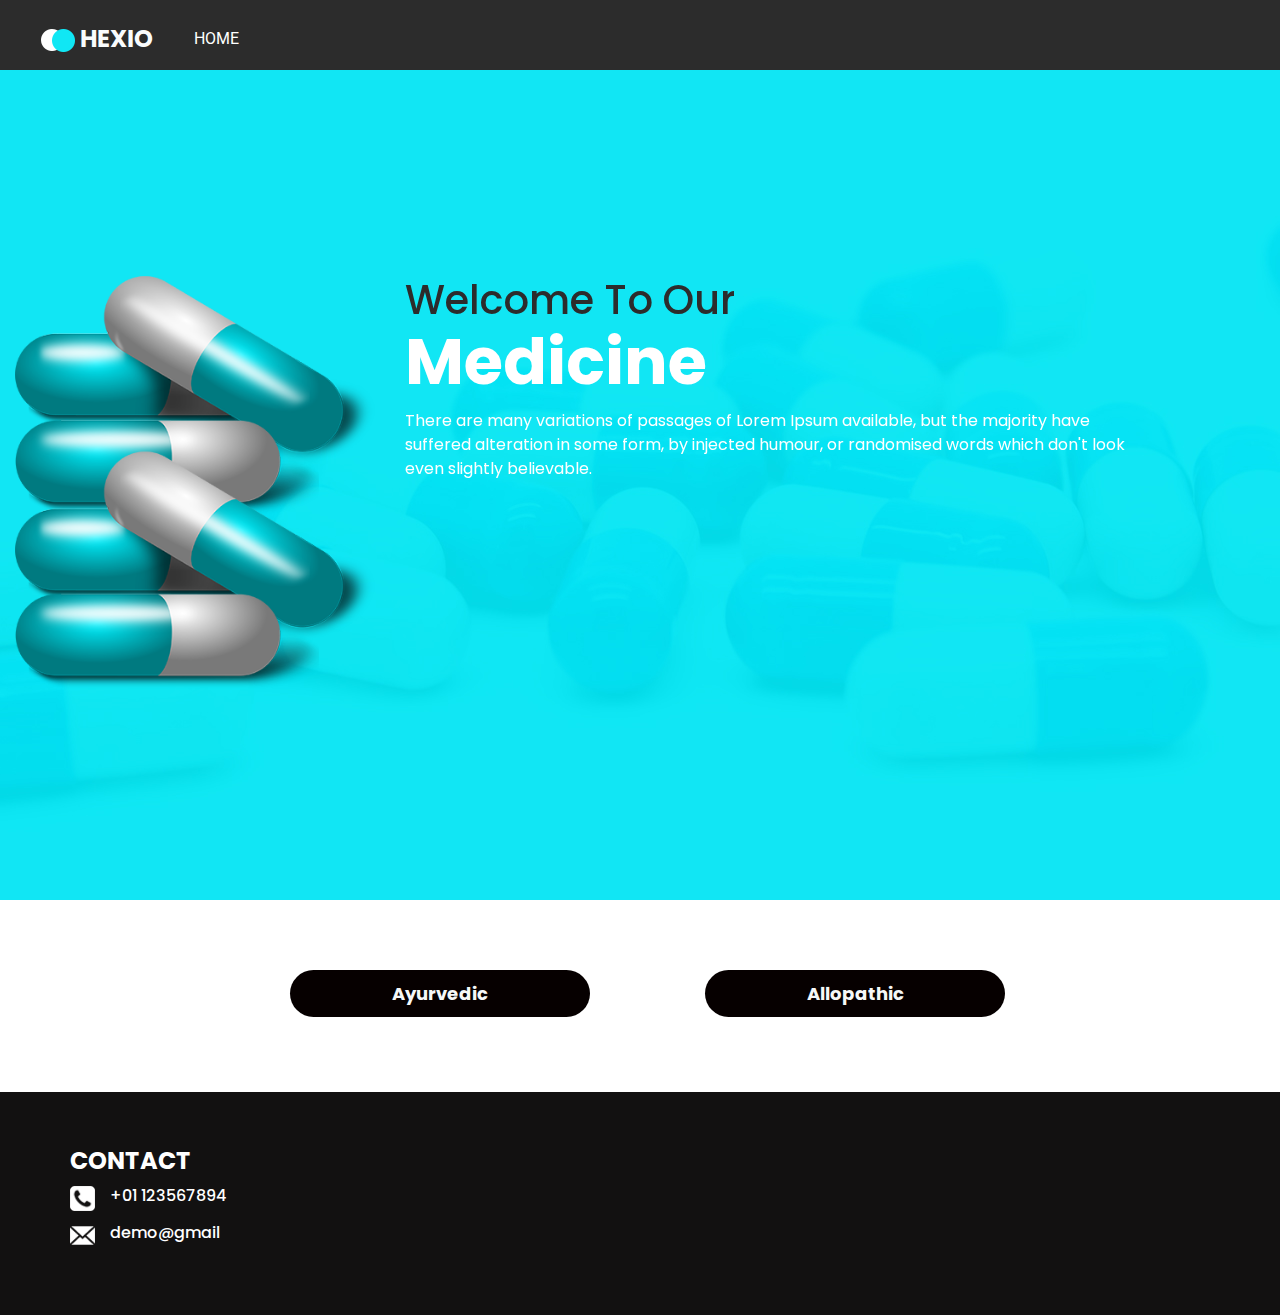
<file: Client/index.html>
<!DOCTYPE html>
<html>

<head>
  <!-- Basic -->
  <meta charset="utf-8" />
  <meta http-equiv="X-UA-Compatible" content="IE=edge" />
  <!-- Mobile Metas -->
  <meta name="viewport" content="width=device-width, initial-scale=1, shrink-to-fit=no" />
  <!-- Site Metas -->
  <meta name="keywords" content="" />
  <meta name="description" content="" />
  <meta name="author" content="" />

  <title>Hexio</title>

  <!-- slider stylesheet -->
  <link rel="stylesheet" type="text/css"
    href="https://cdnjs.cloudflare.com/ajax/libs/OwlCarousel2/2.1.3/assets/owl.carousel.min.css" />

  <!-- font awesome style -->
  <link rel="stylesheet" href="https://cdnjs.cloudflare.com/ajax/libs/font-awesome/4.7.0/css/font-awesome.min.css">


  <!-- bootstrap core css -->
  <link rel="stylesheet" type="text/css" href="css/bootstrap.css" />

  <!-- fonts style -->
  <link href="https://fonts.googleapis.com/css?family=Poppins:400,600,700|Roboto:400,700&display=swap" rel="stylesheet">

  <!-- Custom styles for this template -->
  <link href="css/style.css" rel="stylesheet" />
  <!-- responsive style -->
  <link href="css/responsive.css" rel="stylesheet" />
</head>

<body>
  <div class="hero_area">
    <!-- header section strats -->
    <header class="header_section">
      <div class="container-fluid">
        <nav class="navbar navbar-expand-lg custom_nav-container pt-3">
          <a class="navbar-brand" href="index.html">
            <img src="images/logo.png" alt="">
            <span>
              Hexio
            </span>
          </a>
          <div class="collapse navbar-collapse" id="navbarSupportedContent">
            <div class="d-flex  flex-column flex-lg-row align-items-center w-100 justify-content-between">
              <ul class="navbar-nav  ">
                <li class="nav-item active">
                  <a class="nav-link" href="index.html">Home <span class="sr-only">(current)</span></a>
                </li>
              </ul>
            </div>
          </div>

        </nav>
      </div>
    </header>
    <!-- end header section -->
    <!-- slider section -->
    <section class=" slider_section position-relative">
      <div id="carouselExampleIndicators" class="carousel slide" data-ride="carousel">
      
        <div class="carousel-inner">
          <div class="carousel-item active">
            <div class="container">
              <div class="row">
                <div class="col-md-4">
                  <div class="img-box">
                    <img src="images/medicine.png" alt="">
                  </div>
                </div>
                <div class="col-md-8">
                  <div class="detail-box">
                    <h1>
                      Welcome To Our <br>
                      <span>
                        Medicine
                      </span>

                    </h1>
                    <p>
                      There are many variations of passages of Lorem Ipsum available, but the majority have suffered
                      alteration in some form, by injected humour, or randomised words which don't look even slightly
                      believable.
                    </p>
                  </div>
                </div>
              </div>
            </div>
          </div>
        </section>
  </div>
  <section class=" test slider_section position-relative">
    <div id="carouselExampleIndicators" class="carousel slide medicine-group-btn" data-ride="carousel">
      <div class="medicine_bt">
        <a href="ayurvedic.html">Ayurvedic</a>
      </div>
      <div class="medicine_bt">
        <a href="Allopathic.html">Allopathic</a>
      </div>
    </div>
  </section>
 
  <section class="info_section layout_padding2">
    <div class="container">
      <div class="row">
        <div class="col-md-3">
          <div class="info_contact">
            <h4>
              Contact
            </h4>
            <div class="box">
              <div class="img-box">
                <img src="images/telephone-symbol-button.png" alt="">
              </div>
              <div class="detail-box">
                <h6>
                  +01 123567894
                </h6>
              </div>
            </div>
            <div class="box">
              <div class="img-box">
                <img src="images/email.png" alt="">
              </div>
              <div class="detail-box">
                <h6>
                  demo@gmail
                </h6>
              </div>
            </div>
          </div>
        </div>
      </div>
    </div>
  </section>
  


  <!-- end info section -->

  <!-- footer section -->
  <!-- footer section -->

  <!--<script type="text/javascript" src="js/jquery-3.4.1.min.js"></script>
 <script type="text/javascript" src="js/bootstrap.js"></script>
  <script type="text/javascript" src="https://cdnjs.cloudflare.com/ajax/libs/OwlCarousel2/2.2.1/owl.carousel.min.js">
  </script> -->
  <script type="text/javascript">
    $(".owl-carousel").owlCarousel({
      loop: true,
      margin: 10,
      nav: true,
      navText: [],
      autoplay: true,
      responsive: {
        0: {
          items: 1
        },
        600: {
          items: 2
        },
        1000: {
          items: 4
        }
      }
    });
  </script>
  <script type="text/javascript">
    $(".owl-2").owlCarousel({
      loop: true,
      margin: 10,
      nav: true,
      navText: [],
      autoplay: true,

      responsive: {
        0: {
          items: 1
        },
        600: {
          items: 2
        },
        1000: {
          items: 4
        }
      }
    });
  </script>
</body>

</html>
</file>
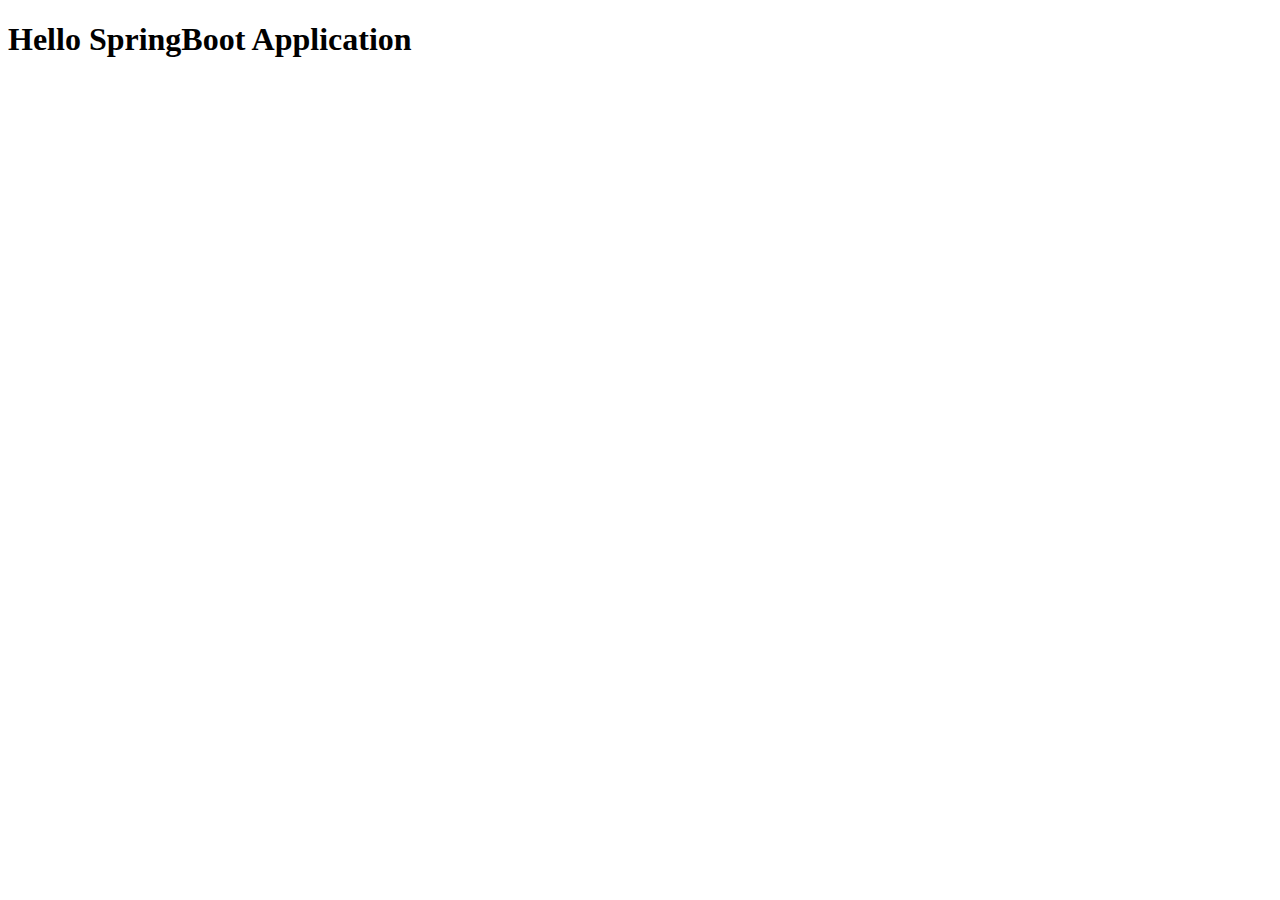
<file: src/main/resources/templates/index.html>
<!DOCTYPE html>
<html lang="en" dir="ltr" xmlns:th="http://www.thymeleaf.org">
<head>
    <meta charset="UTF-8">
    <title>Welcome</title>
</head>
<body>
    <h1>Hello SpringBoot Application</h1>

</body>
</html>
</file>
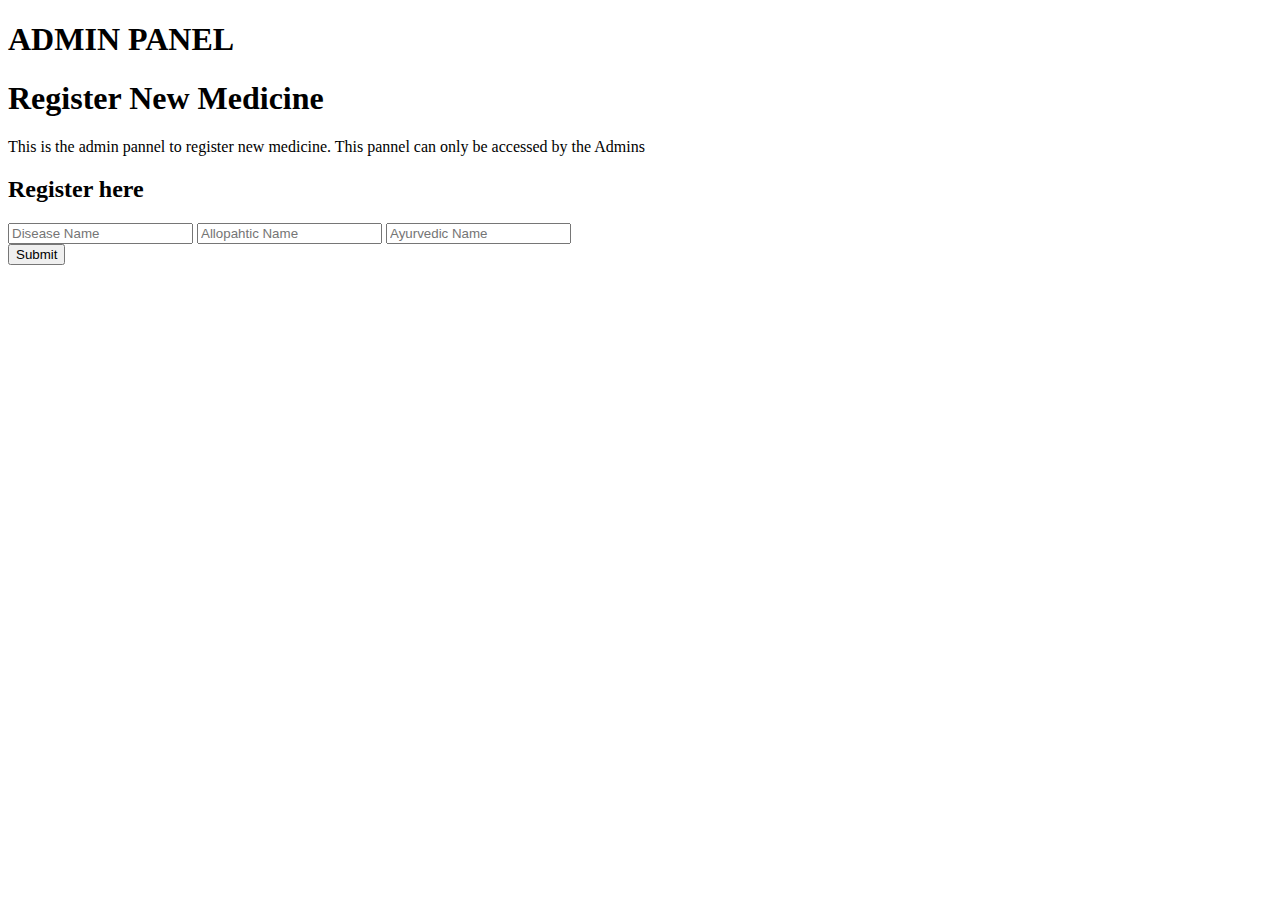
<file: Api/src/main/resources/templates/medicineform.html>
<!--<!DOCTYPE HTML>-->
<!--<html xmlns:th="https://www.thymeleaf.org">-->
<!--<head>-->
<!--  <title>Getting Started: Handling Form Submission</title>-->
<!--  <meta http-equiv="Content-Type" content="text/html; charset=UTF-8" />-->
<!--</head>-->
<!--<body>-->
<!--<div  style="align-content: center">-->
<!--<h1>Form</h1>-->
<!--<form action="#" th:action="@{medicineinput}" th:object="${medicine}" method="post">-->
<!--  <p>Name: <input type="text" th:field="*{name}" /></p>-->
<!--  <p>Description: <input type="text" th:field="*{description}" /></p>-->
<!--  <p>Category: <input type="text" th:field="*{category}" /></p>-->
<!--  <p>AyurvedicAlternative: <input type="text" th:field="*{ayurvedicAlternative}" /></p>-->
<!--  <p><input type="submit" value="Submit" /> <input type="reset" value="Reset" /></p>-->
<!--</form>-->
<!--</div>-->
<!--</body>-->
<!--</html>-->
<!DOCTYPE html>
<html xmlns:th="https://www.thymeleaf.org">
<head>
  <title>Admin</title>
  <meta http-equiv="Content-Type" content="text/html; charset=UTF-8" />
  <link rel="stylesheet" href="https://use.fontawesome.com/releases/v5.4.1/css/all.css" integrity="sha384-5sAR7xN1Nv6T6+dT2mhtzEpVJvfS3NScPQTrOxhwjIuvcA67KV2R5Jz6kr4abQsz" crossorigin="anonymous">
  <link href="https://fonts.googleapis.com/css?family=Roboto:300,400,500,700" rel="stylesheet">
  <link  rel="stylesheet"  type="text/css" th:href="@{/CSS/style.css}">
</head>
<body   th:style="'background-image:url(' + @{/images/back.jpg} + '); background-repeat: no-repeat, repeat; background-size: cover;'" >
<div class="main-block">
  <div class="left-part">
    <i class="fas fa-file-prescription  fa-4x " ></i>
    <h1>ADMIN PANEL</h1>
    <h1>Register New Medicine</h1>
    <p>This is the admin pannel to register new medicine. This pannel can only be accessed by the Admins</p>
    <div class="btn-group">
    </div>
  </div>
  <form action="#" th:action="@{medicineinput}" th:object="${medicine}" method="post">
    <div class="title">
      <i class="fas fa-pencil-alt"></i>
      <h2>Register here</h2>
    </div>
    <div class="info">
      <input class="fname" type="text" name="name" placeholder="Disease Name" th:field="*{disease}">
      <input type="text" name="name" placeholder="Allopahtic Name" th:field="*{allopathicName}">
      <input type="text" name="name" placeholder="Ayurvedic Name" th:field="*{ayurvedicName}">

    </div>

    <button type="submit" href="/">Submit</button>
  </form>
</div>
</body>
</html>
</file>
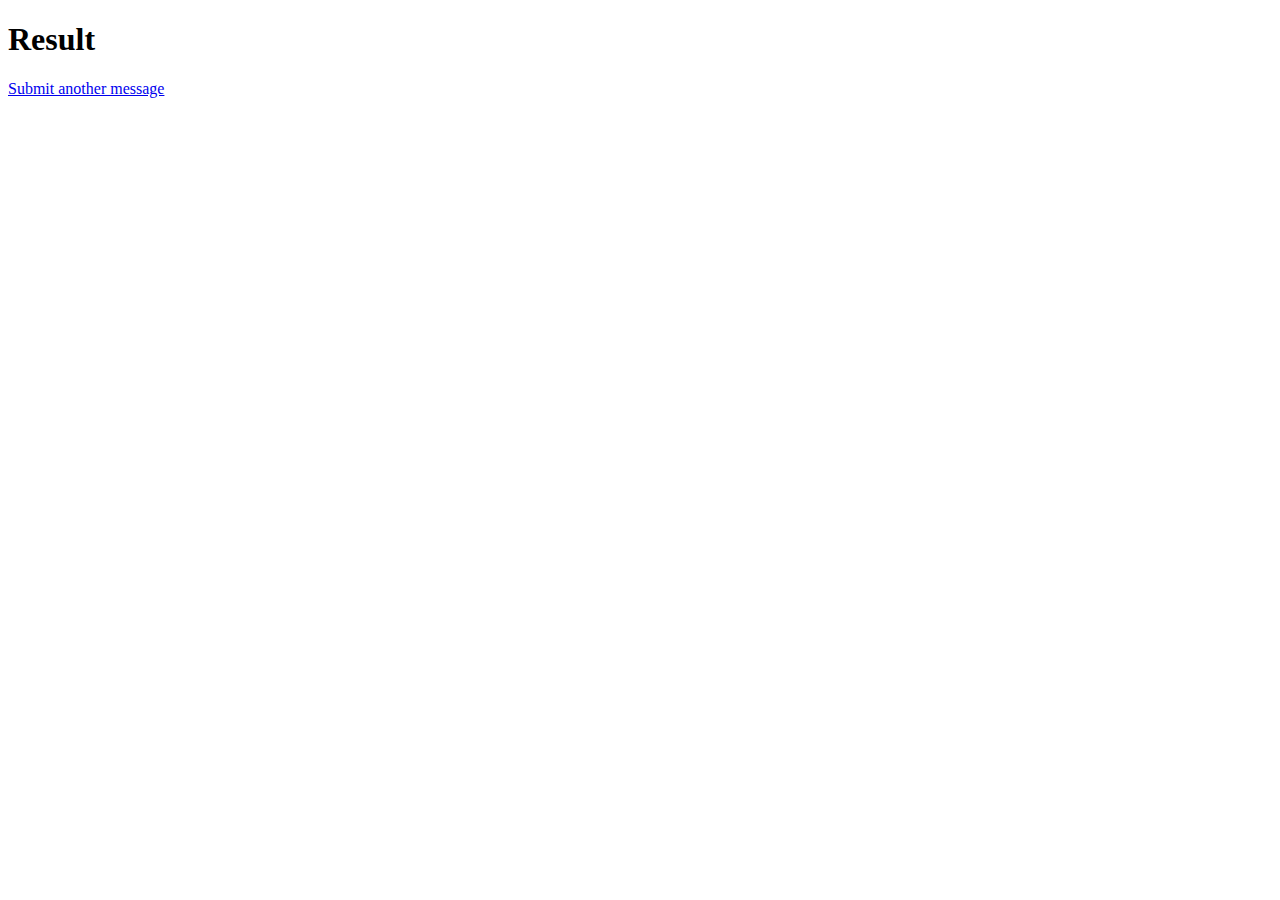
<file: Api/src/main/resources/templates/result.html>
<!DOCTYPE HTML>
<html xmlns:th="https://www.thymeleaf.org">
<head>
  <title>Getting Started: Handling Form Submission</title>
  <meta http-equiv="Content-Type" content="text/html; charset=UTF-8" />
</head>
<body>
<h1>Result</h1>
<p th:text="'id: ' + ${medicine.id}" />
<p th:text="'Ayurvedic Name: ' + ${medicine.ayurvedicName}" />
<p th:text="'Allopathic Name: ' + ${medicine.allopathicName}" />
<a href="/admin/medicineinput">Submit another message</a>
</body>
</html>
</file>
<file: Client/css/style.css>
body {
  font-family: "Poppins", sans-serif;
  color: #000000;
  background-color: #ffffff;
}

.layout_padding {
  padding: 100px 0;
}

.layout_padding2 {
  padding: 55px 0;
}

.layout_padding2-top {
  padding-top: 55px;
}

.layout_padding2-bottom {
  padding-bottom: 55px;
}

.layout_padding-top {
  padding-top: 100px;
}

.layout_padding-bottom {
  padding-bottom: 100px;
}

.custom_heading-container {
  display: -webkit-box;
  display: -ms-flexbox;
  display: flex;
  -webkit-box-pack: center;
      -ms-flex-pack: center;
          justify-content: center;
}

.custom_heading-container h2 {
  text-transform: uppercase;
  position: relative;
}

.custom_heading-container h2::after {
  content: "";
  position: absolute;
  bottom: -5px;
  left: 50%;
  -webkit-transform: translateX(-50%);
          transform: translateX(-50%);
  width: 50px;
  height: 5px;
  background-color: #10e7f4;
}

/*header section*/
.hero_area {
  height: 100vh;
  background-image: url(../images/hero-bg.jpg);
}

.sub_page .hero_area {
  height: auto;
}

.hero_area.sub_pages {
  height: auto;
}

.header_section .top_contact-container {
  display: -webkit-box;
  display: -ms-flexbox;
  display: flex;
  -webkit-box-pack: justify;
      -ms-flex-pack: justify;
          justify-content: space-between;
  padding: 5px 0;
  font-family: 'Roboto', sans-serif;
}

.header_section .top_contact-container .tel_container a {
  color: #ffffff;
  text-transform: uppercase;
  display: -webkit-box;
  display: -ms-flexbox;
  display: flex;
  -webkit-box-align: center;
      -ms-flex-align: center;
          align-items: center;
}

.header_section .top_contact-container .tel_container a img {
  width: 20px;
  margin-right: 10px;
}

.header_section .top_contact-container .social-container img {
  margin: 0 5px;
}

.header_section .top_contact-container .social-container img.s-1 {
  width: 25px;
}

.header_section .top_contact-container .social-container img.s-2 {
  width: 25px;
}

.header_section .top_contact-container .social-container img.s-3 {
  width: 25px;
}

.header_section .container-fluid {
  background-color: #2c2c2c;
}

.header_section .container-fluid {
  padding-right: 25px;
  padding-left: 25px;
}

.header_section .nav_container {
  margin: 0 auto;
}

.custom_nav-container.navbar-expand-lg .navbar-nav .nav-link {
  padding: 10px 25px;
  color: #ffffff;
  text-align: center;
  text-transform: uppercase;
  font-family: 'Roboto', sans-serif;
}

.navbar-brand,
.navbar-brand:hover {
  text-transform: uppercase;
  font-weight: bold;
  font-size: 24px;
  color: #fafcfd;
}

.medicine_bt a {
  width: 100%;
  float: left;
  font-size: 18px;
  color: #f6f8f8;
  background-color: #060000;
  text-align: center;
  padding: 10px 0px;
  border-radius: 10px;
}
.medicine-r{
  background-color:rgba(100, 117, 133, 1);
  width: 800;
}
.medicine_bt {
  width: 350px;
  float: left;
  margin-left: 65px;
  border-radius: 10px;
 
}

/*end header section*/
.medte img{
  width: 140px;
  margin-right: 5px;
}
.med img{
  width: 50%;
  margin-left: 50%;
  margin-bottom: 10px;
}
.story{
  font-weight: bold;
  text-align: right;
  margin-right: 20%;
  margin-top: 0px;
}
.medicine-bu{
  font-weight: bold;
  text-align: left;
  margin-left: 10px;
  margin-top: 20%;
}
/* slider section */
.slider_section {
  height: 100%;
  display: -webkit-box;
  display: -ms-flexbox;
  display: flex;
  -webkit-box-align: center;
      -ms-flex-align: center;
          align-items: center;
  padding-bottom: 75px;
}

.slider_section .img-box img {
  width: 100%;
}

.slider_section .detail-box h1 {
  color: #2c2c2c;
}

.slider_section .detail-box h1 span {
  font-size: 4rem;
  color: #ffffff;
  font-weight: bold;
}

.slider_section .detail-box p {
  color: #ffffff;
}




.info_section {
  background-color: #121111;
  color: #ffffff;
}

.info_section h4 {
  text-transform: uppercase;
  font-weight: bold;
}

.info_section .info_contact .box {
  margin: 10px 0;
  display: -webkit-box;
  display: -ms-flexbox;
  display: flex;
}

.info_section .info_contact .box .img-box {
  margin-right: 15px;
}

.info_section .info_contact .box .img-box img {
  width: 25px;
}

.info_section .info_menu .navbar-nav .nav-item .nav-link {
  color: #ffffff;
}

.test{
  display: grid;
  justify-content: center;
  align-items: center;
  
}

.medicine_bt a{
  width: 300px;
  margin-top: 70px;
  border-radius: 50px;
  font-weight: 700;
}
.medicine_bt a:hover{
  background: #11e6f4;
  
}
</file>
<file: Client/css/responsive.css>
@media (max-width: 1120px) {


    .custom_nav-container .form-inline input {
        display: none;
    }

}

@media (max-width: 992px) {
    .login_btn-contanier {
        margin: 15px 0;
    }

    .hero_area {
        height: auto;
    }

    .slider_section.position-relative {
        padding: 120px 0;
    }
}

@media (max-width: 768px) {

    .slider_section .carousel-control-prev,
    .slider_section .carousel-control-next {
        display: none;
    }

    .slider_section .detail-box {
        margin-top: 20px;
        text-align: center;
    }

    .discount_section .detail-box {
        text-align: center;
    }

    .client_section .client_container {
        width: 95%;
    }

    .contact_section {
        padding-left: 15px;
        padding-right: 15px;
    }

    .contact_section .detail-box {
        margin: 0 -15px;
        margin-top: 25px;
    }

    .info_section {
        text-align: center;
    }

    .info_section .row>div {
        margin: 25px 0;
    }

    .info_section .info_contact .box {
        justify-content: center;
    }

    .footer_section p {
        width: auto;
    }
}

@media (max-width: 576px) {
    .health_section .box {
        width: auto;
        margin-right: 5px;
    }
}

@media (max-width: 480px) {}

@media (max-width: 420px) {}

@media (max-width: 360px) {
    .top_contact-container {
        display: none !important;
    }
}

@media (min-width: 1200px) {
    .container {
        max-width: 1170px;
    }
}
</file>
